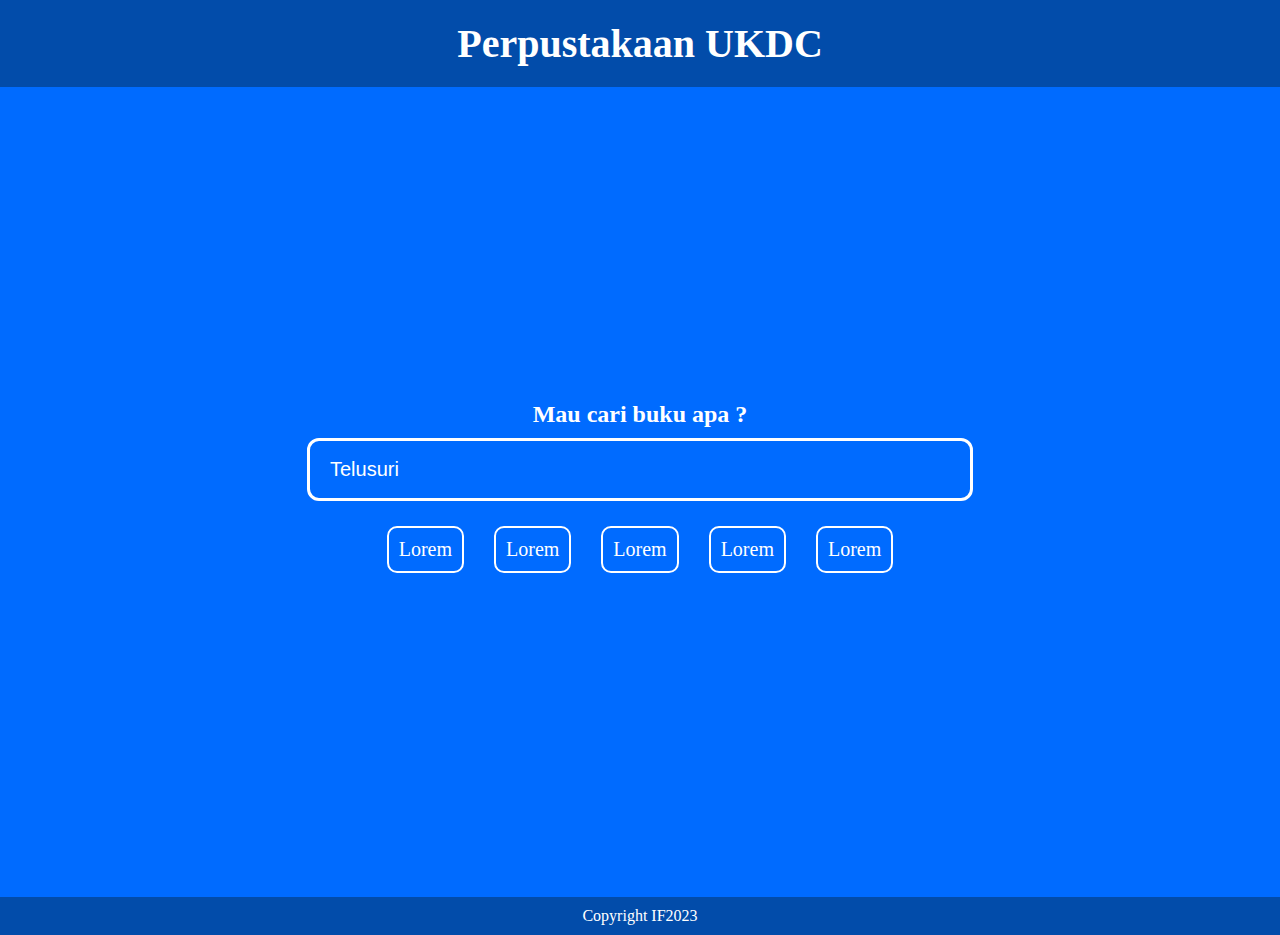
<file: design/index.html>
<!DOCTYPE html>
<html>
    <head>
        <title>Biodata - Federico Matthew Pratama</title>
        <link rel="stylesheet" href="design.css" />
    </head>
    <body>
        <div class="header">
            <div class="text">
                <h1>Perpustakaan UKDC</h1>
            </div>
        </div>

        <div class="content">
            <!-- <h1>This is content</h1> -->
            <h2>Mau cari buku apa ?</h2>
            <input type="text" class="search" placeholder="Telusuri">
            <div class="tag">
                <p>Lorem</p>
                <p>Lorem</p>
                <p>Lorem</p>
                <p>Lorem</p>
                <p>Lorem</p>
            </div>
        </div>

        <div class="footer">
            <p>Copyright IF2023</p>
        </div>
    </body>
</html>
</file>
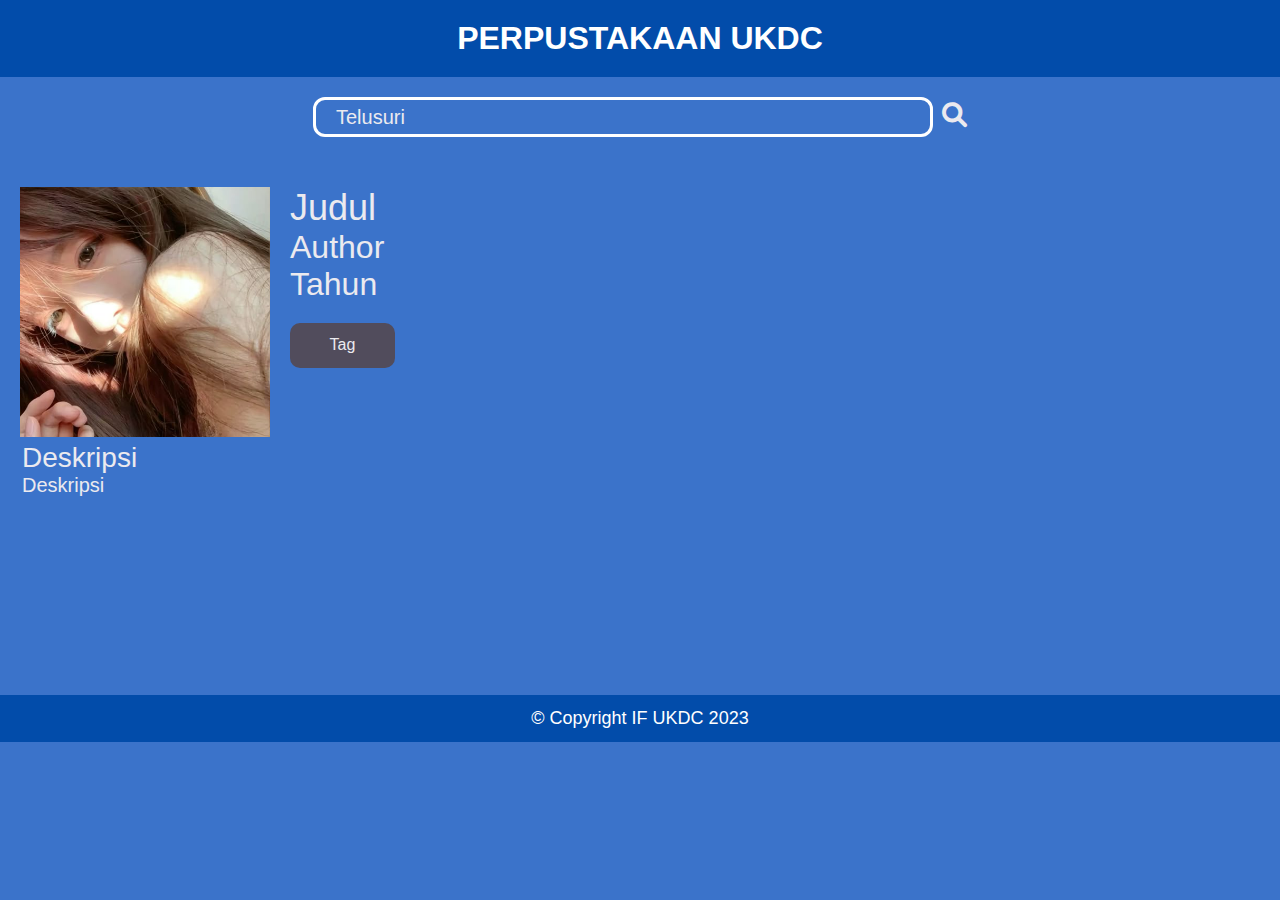
<file: design/book_detail/index.html>
<!DOCTYPE html>
<html lang="en">
<head>
    <meta charset="UTF-8">
    <meta name="viewport" content="width=device-width, initial-scale=1.0">
    <title>Book-Detail</title>
    <link rel="stylesheet" href="https://cdnjs.cloudflare.com/ajax/libs/font-awesome/6.0.0-beta3/css/all.min.css">
    <link rel="stylesheet" href="../css/navbar.css" />
    <link rel="stylesheet" href="../css/detail.css" />
    <link rel="stylesheet" href="../css/page.css" />
</head>
<body>
    <div class="header">
        <div class="text">
            <a href="../dashboard/index.html">
                <h1>PERPUSTAKAAN UKDC</h1>
            </a>
        </div>
    </div>
    <div class="content">
        <input type="text" class="search" placeholder="Telusuri">
        <a href="#">
            <i class="fas fa-search icon"></i>
        </a>
    </div>
    
    <div class="grupdetail">
        <img src="../img/gambar1.jpg" alt="ini gambar">
        <div class="elemen">
            <div class="title">Judul</div>
            <div class="author">Author</div>
            <div class="year">Tahun</div>
            <div class="tag">
                <p>Tag</p>
            </div>
        </div>
    </div>
    <div class="desc">
        <div class="tdesc">Deskripsi</div>
        <div class="sdesc">Deskripsi</div>
</div>

    <div class="footer">
        <p>© Copyright IF UKDC 2023</p>
    </div>
</body>
</body>
</html>
</file>
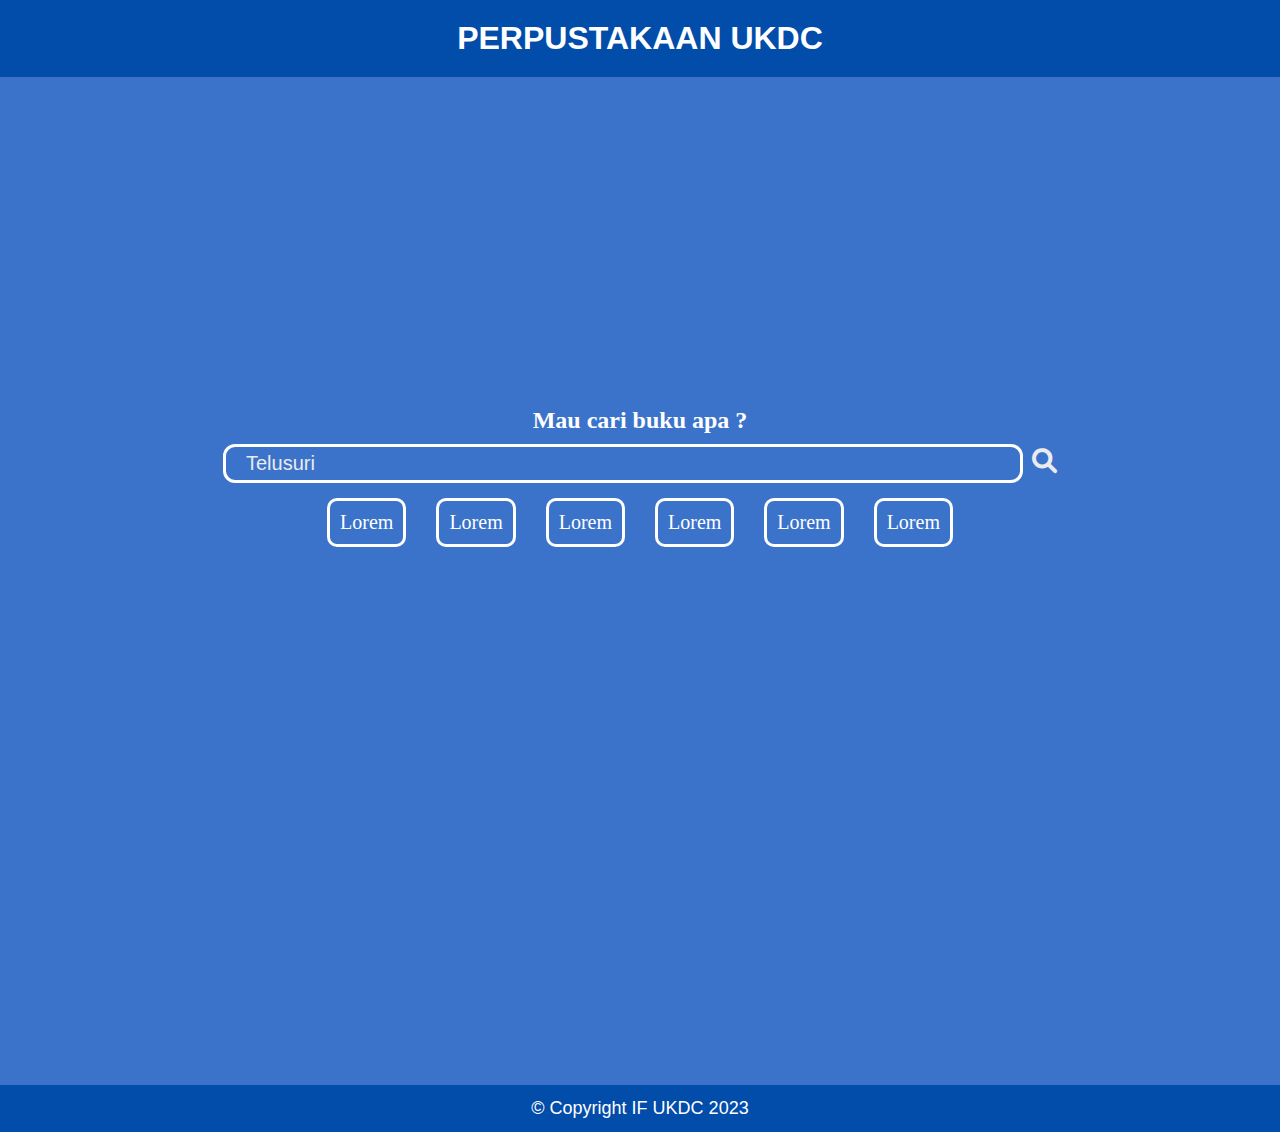
<file: design/dashboard/index.html>
<!DOCTYPE html>
<html>
    <head>
        <title>Dasboard</title>
        <link rel="stylesheet" href="https://cdnjs.cloudflare.com/ajax/libs/font-awesome/6.0.0-beta3/css/all.min.css">
        <link rel="stylesheet" href="../css/dashboard.css" />
        <link rel="stylesheet" href="../css/navbar.css" />
    </head>
    <body>
        <div class="header">
            <div class="text">
                <h1>PERPUSTAKAAN UKDC</h1>
            </div>
        </div>

        <div class="content">
            <h2>Mau cari buku apa ?</h2>
            <div>
                <input type="text" class="search" placeholder="Telusuri">
                <a href="#">
                    <i class="fas fa-search icon"></i>
                </a>
            </div>
            <div class="tag">
                <a href="../book/index.html">Lorem</a>
                <a href="#">Lorem</a>
                <a href="#">Lorem</a>
                <a href="#">Lorem</a>
                <a href="#">Lorem</a>
                <a href="#">Lorem</a>
            </div>
        </div>

        <div class="footer">
            <p>© Copyright IF UKDC 2023</p>
        </div>
    </body>
</html>
</file>
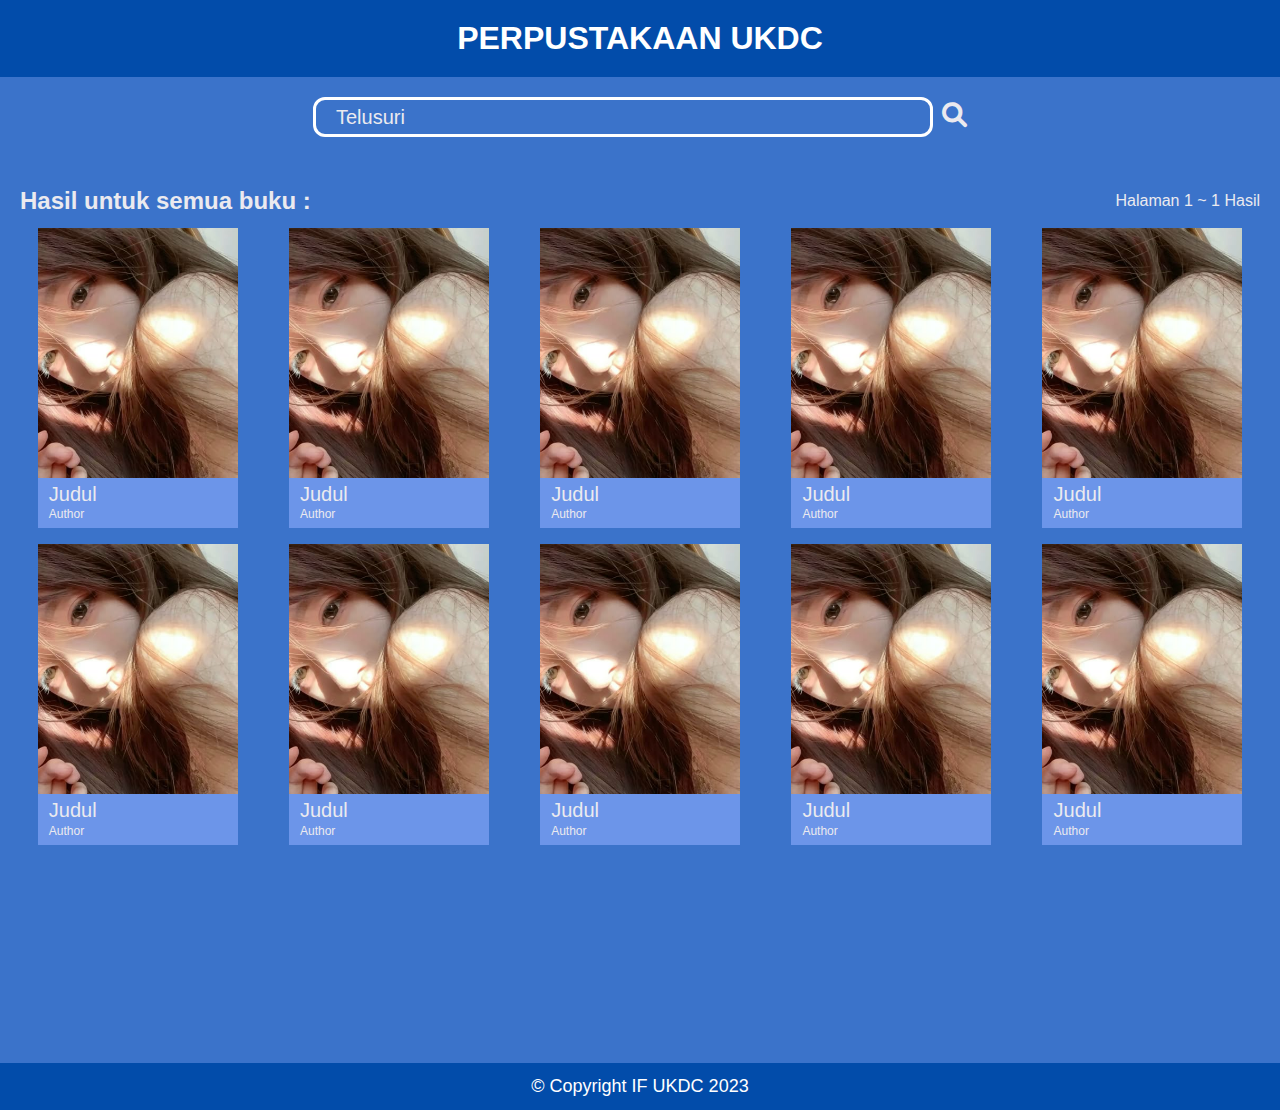
<file: design/hasil/index.html>
<!DOCTYPE html>
<html>
    <head>
        <title>Hasil Search</title>
        <link rel="stylesheet" href="https://cdnjs.cloudflare.com/ajax/libs/font-awesome/6.0.0-beta3/css/all.min.css">
        <link rel="stylesheet" href="../css/navbar.css" />
        <link rel="stylesheet" href="../css/page.css" />
        
    </head>
    <body>
        <div class="header">
            <div class="text">
            <a href="../dashboard/index.html">
                <h1>PERPUSTAKAAN UKDC</h1>
            </a>
            </div>
        </div>
        <div class="content">
            <div>
                <input type="text" class="search" placeholder="Telusuri">
                <a href="#">
                    <i class="fas fa-search icon"></i>
                </a>
            </div>
        </div>


        <section class="hasilsearch">
            <div class="tagb">
                <h2 class="hasilb">Hasil untuk semua buku : </h2>
                <span class="totalhal">Halaman 1 ~ 1 Hasil</span>
            </div>
            <div class="grid">

                <a href="../book_detail/index.html">
                <div class="main"> 
                        <img src="../img/gambar1.jpg" alt="ini gambar">

                            <div class="fillt">
                            <div class="judul">Judul</div>
                            <div class="autorb">Author</div>
                        </div>

                    </div>
                </a>

                <a href="../book_detail/index.html">
                    <div class="main"> 
                            <img src="../img/gambar1.jpg" alt="ini gambar">
    
                                <div class="fillt">
                                <div class="judul">Judul</div>
                                <div class="autorb">Author</div>
                            </div>
    
                        </div>
                    </a>
                
            <a href="../book_detail/index.html">
                <div class="main"> 
                        <img src="../img/gambar1.jpg" alt="ini gambar">

                            <div class="fillt">
                            <div class="judul">Judul</div>
                            <div class="autorb">Author</div>
                        </div>

                    </div>
                </a>

            <a href="../book_detail/index.html">
                <div class="main"> 
                        <img src="../img/gambar1.jpg" alt="ini gambar">

                            <div class="fillt">
                            <div class="judul">Judul</div>
                            <div class="autorb">Author</div>
                        </div>

                    </div>
                </a>

            <a href="../book_detail/index.html">
                <div class="main"> 
                        <img src="../img/gambar1.jpg" alt="ini gambar">

                            <div class="fillt">
                            <div class="judul">Judul</div>
                            <div class="autorb">Author</div>
                        </div>

                    </div>
                </a>

            <a href="../book_detail/index.html">
                <div class="main"> 
                        <img src="../img/gambar1.jpg" alt="ini gambar">

                            <div class="fillt">
                            <div class="judul">Judul</div>
                            <div class="autorb">Author</div>
                        </div>

                    </div>
                </a>

            <a href="../book_detail/index.html">
                <div class="main"> 
                        <img src="../img/gambar1.jpg" alt="ini gambar">

                            <div class="fillt">
                            <div class="judul">Judul</div>
                            <div class="autorb">Author</div>
                        </div>

                    </div>
                </a>

            <a href="../book_detail/index.html">
                <div class="main"> 
                        <img src="../img/gambar1.jpg" alt="ini gambar">

                            <div class="fillt">
                            <div class="judul">Judul</div>
                            <div class="autorb">Author</div>
                        </div>

                    </div>
                </a>

            <a href="../book_detail/index.html">
                <div class="main"> 
                        <img src="../img/gambar1.jpg" alt="ini gambar">

                            <div class="fillt">
                            <div class="judul">Judul</div>
                            <div class="autorb">Author</div>
                        </div>

                    </div>
                </a>

            <a href="../book_detail/index.html">
                <div class="main"> 
                        <img src="../img/gambar1.jpg" alt="ini gambar">

                            <div class="fillt">
                            <div class="judul">Judul</div>
                            <div class="autorb">Author</div>
                        </div>

                    </div>
                </a>

               
            </div>
        </section>

        <div class="footer">
            <p>© Copyright IF UKDC 2023</p>
        </div>
    </body>
</html>
</file>
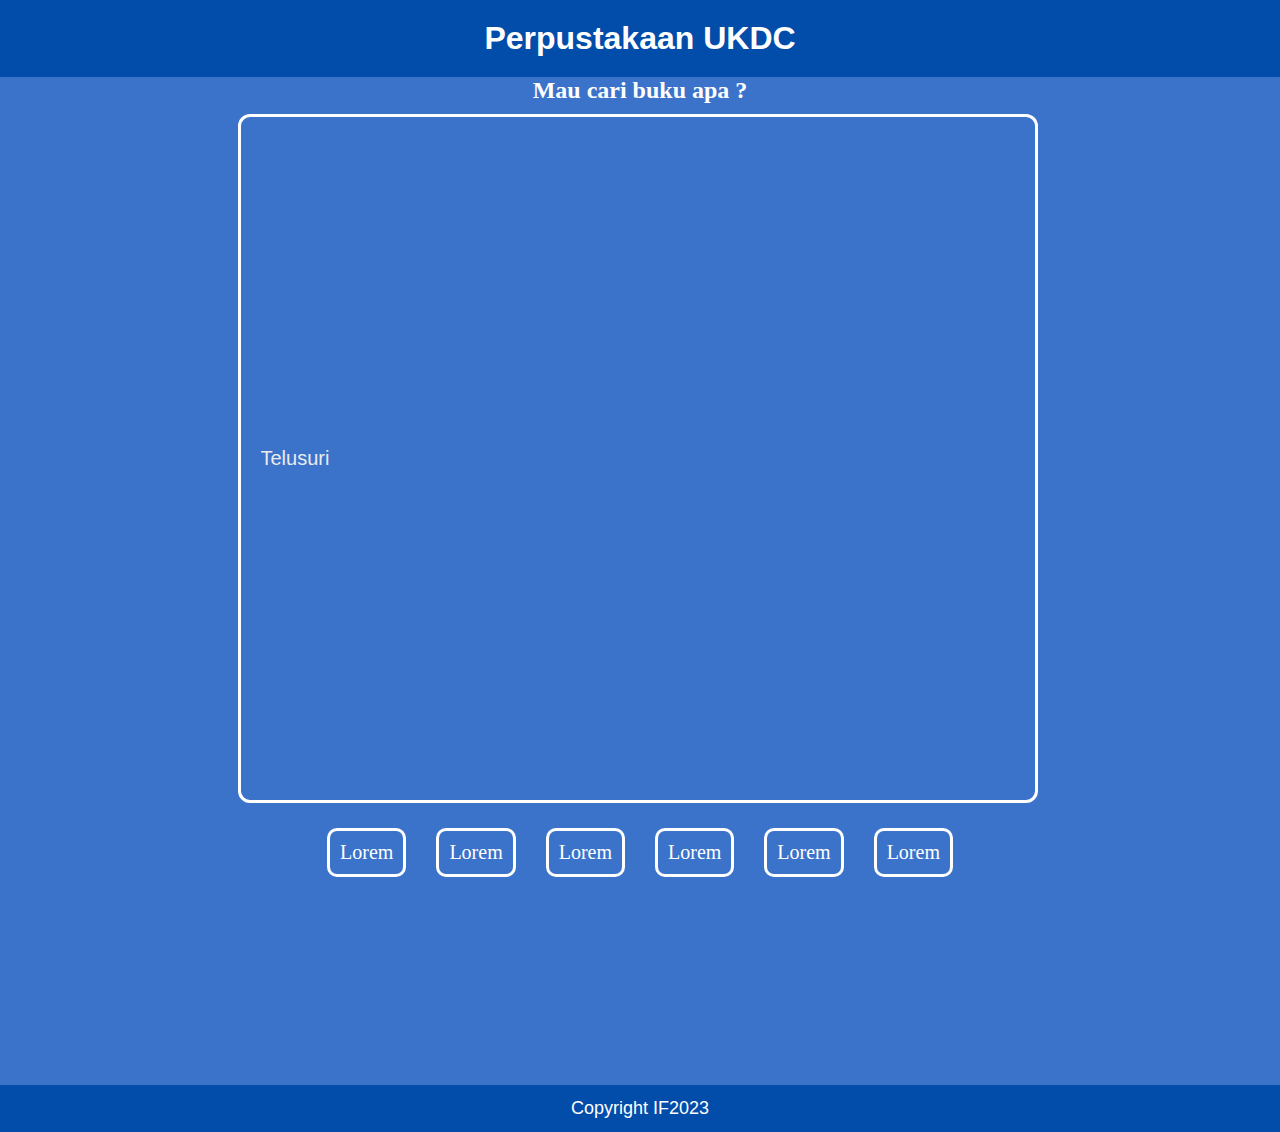
<file: design/html/index.html>
<!DOCTYPE html>
<html>
    <head>
        <title>Biodata - Federico Matthew Pratama</title>
        <link rel="stylesheet" href="../css/dashboard.css" />
        <link rel="stylesheet" href="../css/navbar.css" />
    </head>
    <body>
        <div class="header">
            <div class="text">
                <h1>Perpustakaan UKDC</h1>
            </div>
        </div>

        <div class="content">
            <!-- <h1>This is content</h1> -->
            <h2>Mau cari buku apa ?</h2>
            <input type="text" class="search" placeholder="Telusuri">
            <div class="tag">
                <a href="page.html">Lorem</a>
                <a href="#">Lorem</a>
                <a href="#">Lorem</a>
                <a href="#">Lorem</a>
                <a href="#">Lorem</a>
                <a href="#">Lorem</a>
            </div>
        </div>

        <div class="footer">
            <p>Copyright IF2023</p>
        </div>
    </body>
</html>
</file>
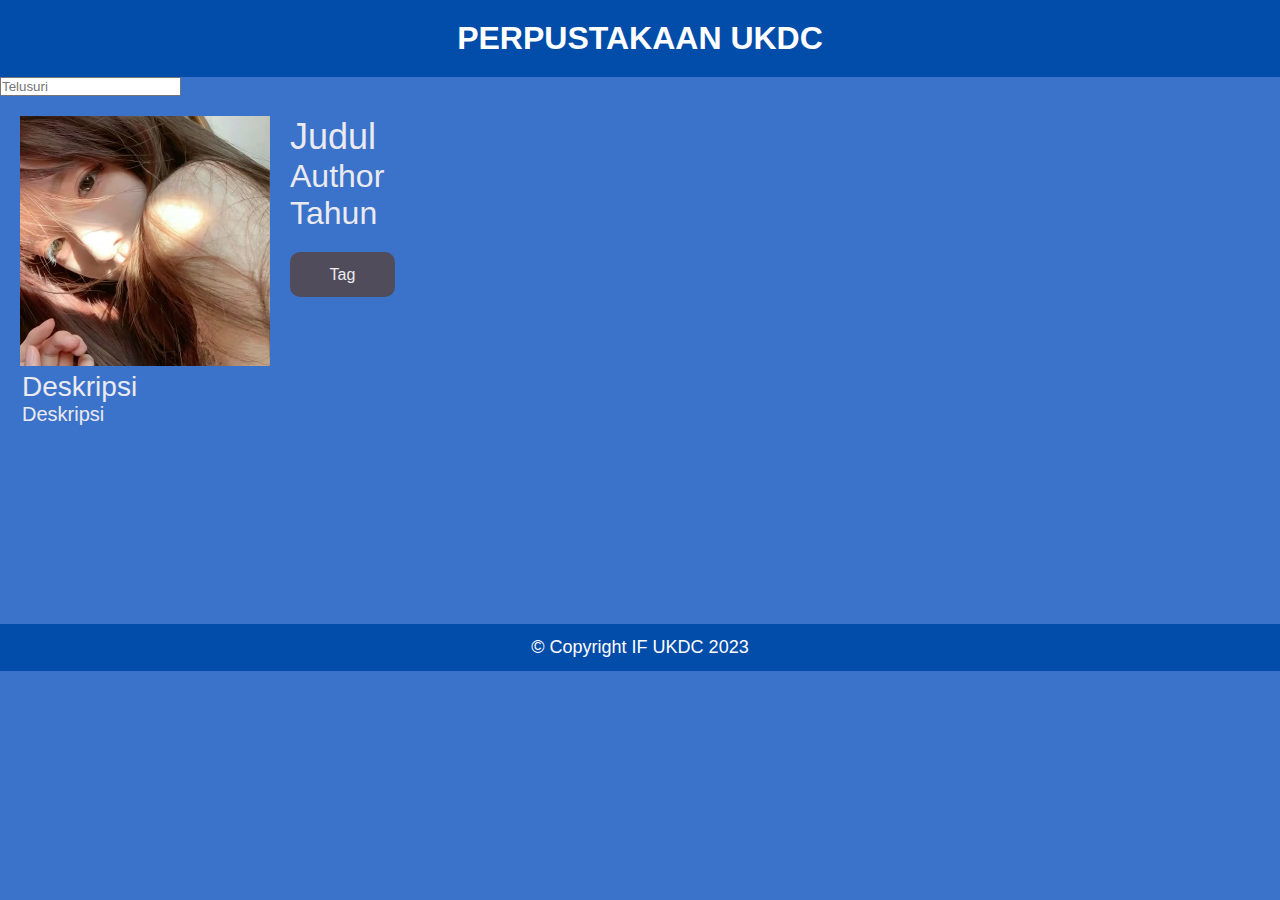
<file: design/html/detail.html>
<!DOCTYPE html>
<html lang="en">
<head>
    <meta charset="UTF-8">
    <meta name="viewport" content="width=device-width, initial-scale=1.0">
    <title>Detail</title>
    <link rel="stylesheet" href="../css/navbar.css" />
    <link rel="stylesheet" href="../css/detail.css" />
    <link rel="stylesheet" href="../css/page.css" />
</head>
<body>
    <div class="header">
        <div class="text">
            <h1>PERPUSTAKAAN UKDC</h1>
        </div>
    </div>
    <div class="content1">
        <input type="text" class="search1" placeholder="Telusuri">
    </div>
    
    <div class="grupdetail">
        <img src="../img/gambar1.jpg" alt="ini gambar">
        <div class="elemen">
            <div class="title">Judul</div>
            <div class="author">Author</div>
            <div class="year">Tahun</div>
            <div class="tag">
                <p>Tag</p>
            </div>
        </div>
    </div>
    <div class="desc">
        <div class="tdesc">Deskripsi</div>
        <div class="sdesc">Deskripsi</div>
</div>


    <div class="footer">
        <p>© Copyright IF UKDC 2023</p>
    </div>
</body>
</body>
</html>
</file>
<file: design/design.css>
* {
    margin: 0;
    padding: 0;
}

.header {
    text-align:center;
    background-color: #024CAA;
    color:white;    
    padding:20px;
    font-size:20px;
}

.text {
    width:30%;
    margin:auto;
}

.text:hover {
    text-shadow: 2px 3px 11px #000000;
}

.content h2 {
    color:white;
}

.content {
    background-color: #006BFF;
    height:90vh;
    display: flex;
    justify-content: center;
    align-items: center;
    text-align: center;
    flex-direction: column;
}

.search {
    margin-top:10px;
    font-size:20px;
    padding-left:20px;
    width:50%;
    height:7%;
    background-color: transparent;
    border: 3px solid white;
    border-radius: 12px;
    color:white;
}

.tag {
    display: flex;
    gap:30px;
    margin-top: 15px;
    color:white;
    font-size: 20px;
    padding:10px
}

.tag p {
    padding: 10px;
    border: 2px solid white;
    border-radius: 10px;
}

.search::placeholder {
    align-items: center;
    justify-content: center;
    align-content: center;
    color: #ffffff;
    opacity: 1;
    font-size: 20px;
}

.footer {
    padding: 10px;
    background-color: #024CAA;
    text-align: center;
    color:white;
}
</file>
<file: design/css/navbar.css>
@import url('https://fonts.cdnfonts.com/css/poppins');
@import url('https://fonts.cdnfonts.com/css/montserrat');

* {  
    margin: 0;
    padding: 0;
    box-sizing: inherit;
}

body {
    -webkit-box-sizing: border-box;
    background-color: #3B73CA;
}

.header {
    text-align:center;
    background-color: #024CAA;
    color:white;    
    padding:20px;
    width: 100%;
}

.text {
    width: auto;
    font-family: 'Poppins', sans-serif;
}

.text a {
    text-decoration: none;
    color: white;
}

.text:hover {
    text-shadow: 2px 3px 11px #000000;
}

.footer {
    padding: 13px;
    background-color: #024CAA;
    text-align: center;
    color:white;
    width: 100%;
    margin-top: 22vh !important;
}

.footer p {
    font-family: 'Poppins', sans-serif;
    font-size:18px;
    font-weight: 400;
}
</file>
<file: design/css/detail.css>
* {  
    margin: 0;
    padding: 0;
    box-sizing: inherit;
}

.grupdetail{
    display: flex;
    padding-top: 20px;
    padding-left: 20px;
    padding-right: 20px;
    padding-bottom: 5px;
}

img{
    margin-right: 20px;
    width: 250px;
    height: 250px;
    object-fit: fill;
}

.elemen {
    font-family: 'Poppins', sans-serif;
    color: #EBEAEF;
}

.title {
    font-size: 36px;
    font-weight: 500;
}

.author {
    font-size: 32px;
    font-weight: 500;
}

.year {
    font-size: 32px;
    font-weight: 500;
}

.tag {
    background-color: #514C5C;
    border-radius: 10px;
    width: 105px;
    height: 45px;
    display: flex;
    margin-top: 20px;
}

.tag p {
    text-align: center;
    place-content: center;
    margin: auto;
}

.desc {
    color: #EBEAEF;
    font-family: 'Poppins',sans-serif;
    font-weight: 400;
    margin-left: 22px;
}

.tdesc {
    font-size: 28px;
    font-weight: 400;
}

.sdesc {
    font-size: 20px;
    font-weight: 400;
}
</file>
<file: design/css/page.css>
* {  
    margin: 0;
    padding: 0;
    box-sizing: inherit;
}

.content {
    text-align: center;
    padding: 20px;
}

.icon {
    font-size: 25px;
    color: #EBEAEF;
    padding-bottom: 20px;
}

.icon a {
    color:#EBEAEF;
}

a{   
    text-decoration: none;
}

.search {
    font-size:20px;
    padding-left:20px;
    width:50%;
    height:40px;
    background-color: transparent;
    border: 3px solid white;
    border-radius: 12px;
    color:#EBEAEF;
    margin-right: 5px;
    outline:none;
}

.search::placeholder {
    align-items: center;
    justify-content: center;
    align-content: center;
    color: #EBEAEF;
    opacity: 1;
    font-size: 20px;
}

.grid {
    display: grid;
    grid-template-columns: repeat(8, 1fr);
    gap: 1rem;
    place-items: center;
    justify-content: space-between;
}

.grid img {
    width: 100%;
    max-width: 200px;
    height: 250px;
    object-fit: cover !important;
}

.grid img:hover{
    filter: brightness(0.7);
}

.judul{
    color: #EBEAEF;
    font-family:'Poppins',sans-serif;
    margin-left: 0.7rem;
    font-size: 20px;
    text-align: left;
}
.autorb{
    color: #EBEAEF;
    font-family:'Poppins',sans-serif;
    margin-left: 0.7rem;
    margin-top: 0.1rem;
    font-size: 12px;
    text-align: left;
}

.option {
    padding-bottom: 80px;
    color: #EBEAEF;
    font-family:'Poppins',sans-serif;
    display: flex;
    place-content: center;
    padding-top: 20px;
}

.array {
    padding-left: 20px;
    padding-right: 20px;
}

.tagb {
    display: flex;
    justify-content: space-between;
    align-items: center;
    font-family: 'Poppins',sans-serif;
    color: #EBEAEF;
    flex-wrap: nowrap;
    margin-bottom: 13px;
}

.hasilsearch {
    width: 100%;
    height: 100%;
    padding: 20px;
}
.main {
    display: flex;
    flex-direction: column;
    align-items: center;
    text-align: center;
}

.fillt {
    background-color: #6c95e9;
    padding-bottom: 7px;
    padding-top: 5px;
    font-family: 'Poppins',sans-serif;
    width: 100%;
}



@media (max-width: 1600px) {
    .grid {
        grid-template-columns: repeat(8, 1fr);
    }
}

@media (max-width: 1500px) {
    .grid {
        grid-template-columns: repeat(6, 1fr); 
    }
}

@media (max-width: 1400px) {
    .grid {
        grid-template-columns: repeat(5, 1fr); 
    }
}


@media (max-width: 1200px) {
    .grid {
        grid-template-columns: repeat(4, 1fr); 
    }
}


@media (max-width: 992px) {
    .grid {
        grid-template-columns: repeat(3, 1fr); 
    }
}


@media (max-width: 768px) {
    .grid {
        grid-template-columns: repeat(2, 1fr); 
    }
}

@media (max-width: 576px) {
    .grid {
        grid-template-columns: repeat(1, 1fr); 
    }
}
</file>
<file: design/css/dashboard.css>
@import url('https://fonts.cdnfonts.com/css/poppins');

.content h2 {
    color:white;
}

.content {
    height:90vh;
    display: flex;
    justify-content: center;
    align-items: center;
    flex-direction: column;
}

.icon {
    font-size: 25px;
    color: #EBEAEF;
    margin-top:5px;
}   

.search {
    margin-top:10px;
    font-size:20px;
    padding-left:20px;
    width:800px;
    height:100%;
    background-color: transparent;
    border: 3px solid white;
    border-radius: 12px;
    color:#EBEAEF;
    margin-right: 5px;
    outline:none;
}

.search::placeholder {
    align-items: center;
    justify-content: center;
    align-content: center;
    color: #EBEAEF;
    opacity: 1;
    font-size: 20px;
}

a {
    text-decoration: none;
    color: #EBEAEF;
}

.tag {
    display: flex;
    gap:30px;
    margin-top: 15px;
    color:#EBEAEF;
    font-size: 20px;
    padding:10px
}

.tag a {
    padding: 10px;
    border: 2px solid white;
    border-radius: 10px;
    border-width: 3px;
    text-decoration: none;
    color:white  
}
</file>
